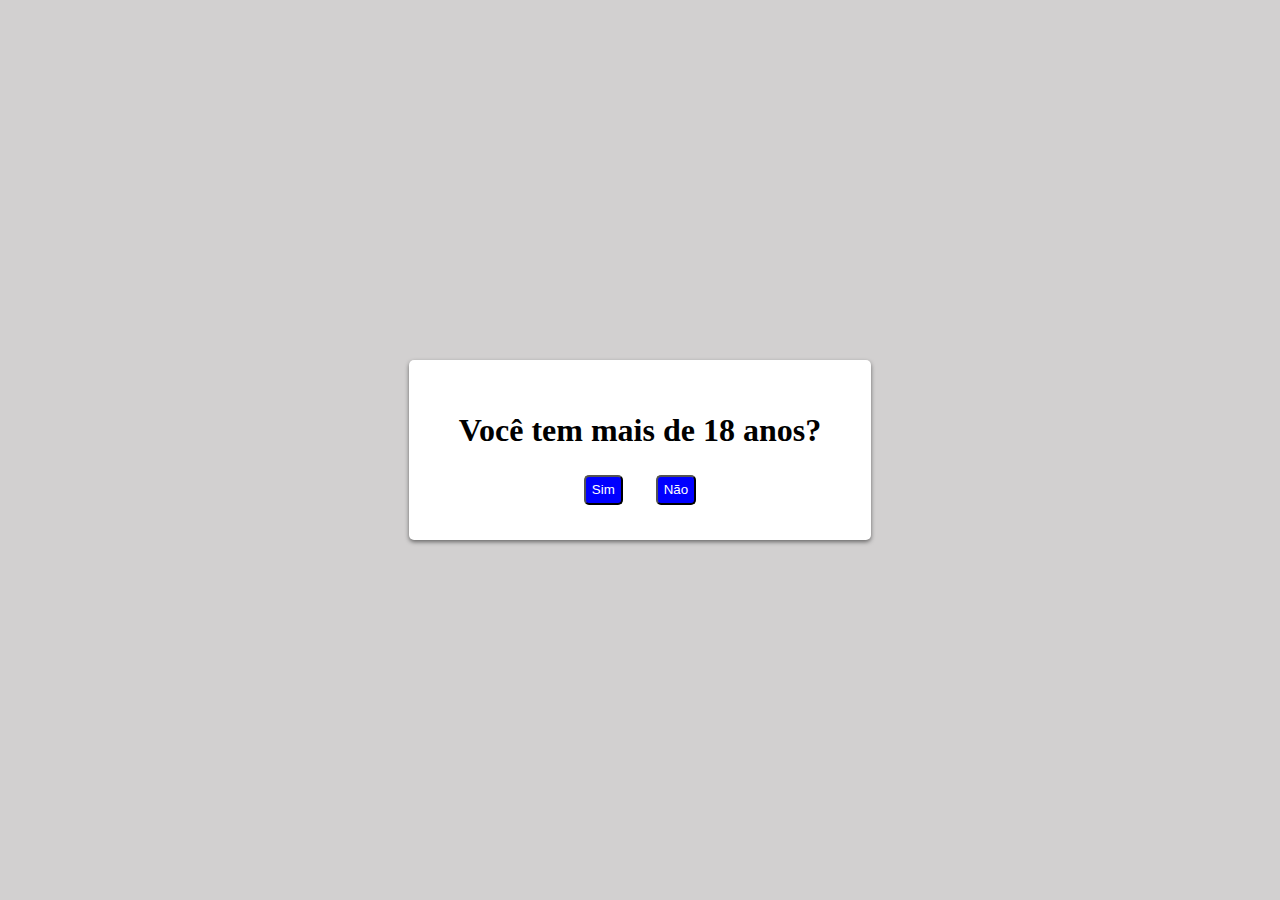
<file: index.html>
<!DOCTYPE html>
<html lang="pt-br">

<head>
    <meta charset="UTF-8">
    <meta name="viewport" content="width=device-width, initial-scale=1.0">
    <title>Esportes</title>
    <link rel="stylesheet" href="css/styleAuto.css">
    <script src="javaScripit/script.js"></script>

</head>

<body>
        <div id="container">
            <div id="pagina">
                <h1>Você tem mais de 18 anos?</h1>

                <div id="botoes">
                    <div>
                        <a href="formulario.html"><input id="bnt" type="button" value="Sim"></a>
                    </div>
                    <div>
                        <input id="bnt" type="button" onclick="validarBnt()" value="Não">
                    </div>
                </div>
            </div>
        </div>
</body>

</html>
</file>
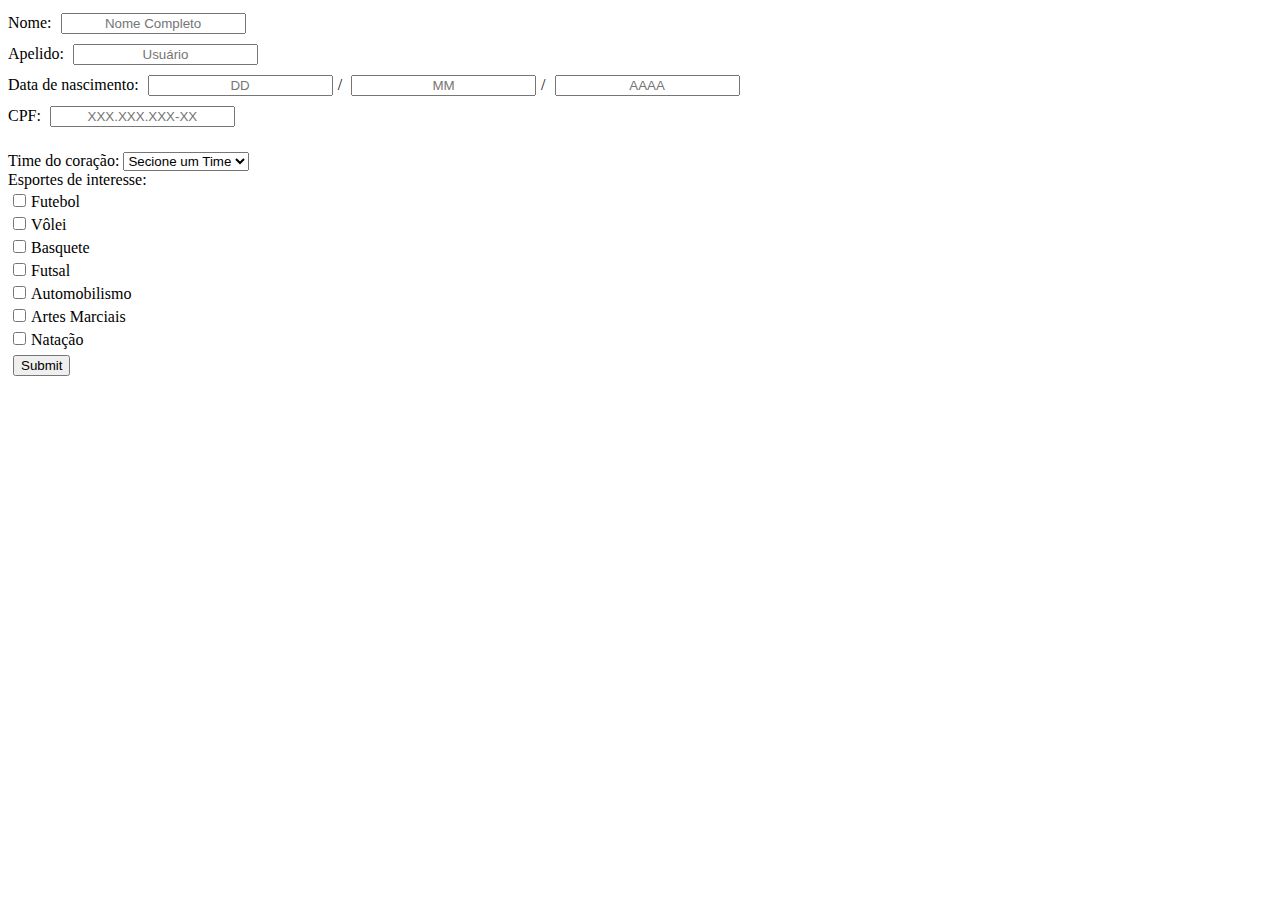
<file: formulario.html>
<!DOCTYPE html>
  <html lang="pt-br">

  <head>
    <meta charset="UTF-8">
    <meta name="viewport" content="width=device-width, initial-scale=1.0">
    <title>Document</title>
    <link rel="stylesheet" href="css/style.css">

  </head>

  <body>
    <form name="formulario" onsubmit="return validacaoAll();">
      <label>
        Nome:
      </label>
      <input id="name" placeholder='Nome Completo' type="text" minlength="10" maxlength="80">
      <br>
      <label>
        Apelido:
      </label>
      <input id="nickname" placeholder=Usuário type="text" minlength="2" maxlength="20">
      <br>
      <label>
        Data de nascimento:
      </label>
      <input id="day" placeholder='DD' type="text" maxlength="2">/
      <input id="month" placeholder='MM' type="text" maxlength="2">/
      <input id="year" placeholder='AAAA' type="text" maxlength="4">
      <br>
      <label>
        CPF:
      </label>
      <input id="cpf" placeholder='XXX.XXX.XXX-XX' type="text" maxlength="14">
      <br>

      <div id="segundaCaixa">
        <label>
          Time do coração:
        </label>
        <select id="team_id" name="times">
          <option id="0" value="0">Secione um Time</option>
          <option id="1" value="1">Time 1</option>
          <option id="2" value="1">Time 2</option>
          <option id="100" value="1">Time N</option>
        </select>


        <br>
        <div id="checkbox_id">
          <label>
            Esportes de interesse:
          </label> <br>
          <div class="check"><input type="checkbox" name="sport" id="1" onclick="checkBox()">Futebol</div>
          <div class="check"><input type="checkbox" name="sport" id="2" onclick="checkBox()">Vôlei</div>
          <div class="check"><input type="checkbox" name="sport" id="3" onclick="checkBox()">Basquete</div>
          <div class="check"><input type="checkbox" name="sport" id="4" onclick="checkBox()">Futsal</div>
          <div class="check"><input type="checkbox" name="sport" id="5" onclick="checkBox()">Automobilismo</div>
          <div class="check"><input type="checkbox" name="sport" id="6" onclick="checkBox()">Artes Marciais</div>
          <div class="check"><input type="checkbox" name="sport" id="7" onclick="checkBox()">Natação</div>
        </div>


        <input type="submit" name="btnSalvar">
      </div>
    </form>
    <script src="javaScripit/script.js"></script>
  </body>

  </html>
</file>
<file: css/styleAuto.css>
@import url(https://fonts.googleapis.com/css2?family=Lato&display=swap);
html{
    box-sizing: border-box;
}

body {
    font-family: 'Oswald' sans-serif;
    background-color: rgba(102, 95, 95, 0.296);
    display: flex;
    align-items: center;
    justify-content: center;
    min-height: 100vh;
    margin: 0px;

}

#pagina{
    background-color: #ffffff;
    border-radius: 5px;
    box-shadow: 0 2px 4px rgba(0, 0, 0, 0.5);
    padding: 30px 50px;
    align-items: center;
    justify-content: center;
    max-width: 100%;
    margin: auto;

}
#botoes{
    padding: 0 120px;
    display:flex;
    align-items: stretch;
    justify-content: space-between;
}
#botoes a{
    text-decoration: none;    
}

input{
    display: block;
    cursor: pointer;
    margin: 5px;
    width: auto;
    height: 30px;
    text-align: center;    
    border-radius: 5px;
    background-color: blue;
    color: #ffffff;

}
</file>
<file: css/style.css>
input{
    text-align: center;
    margin: 5px;

}

#segundaCaixa{
    margin-top: 20px;
}
</file>
